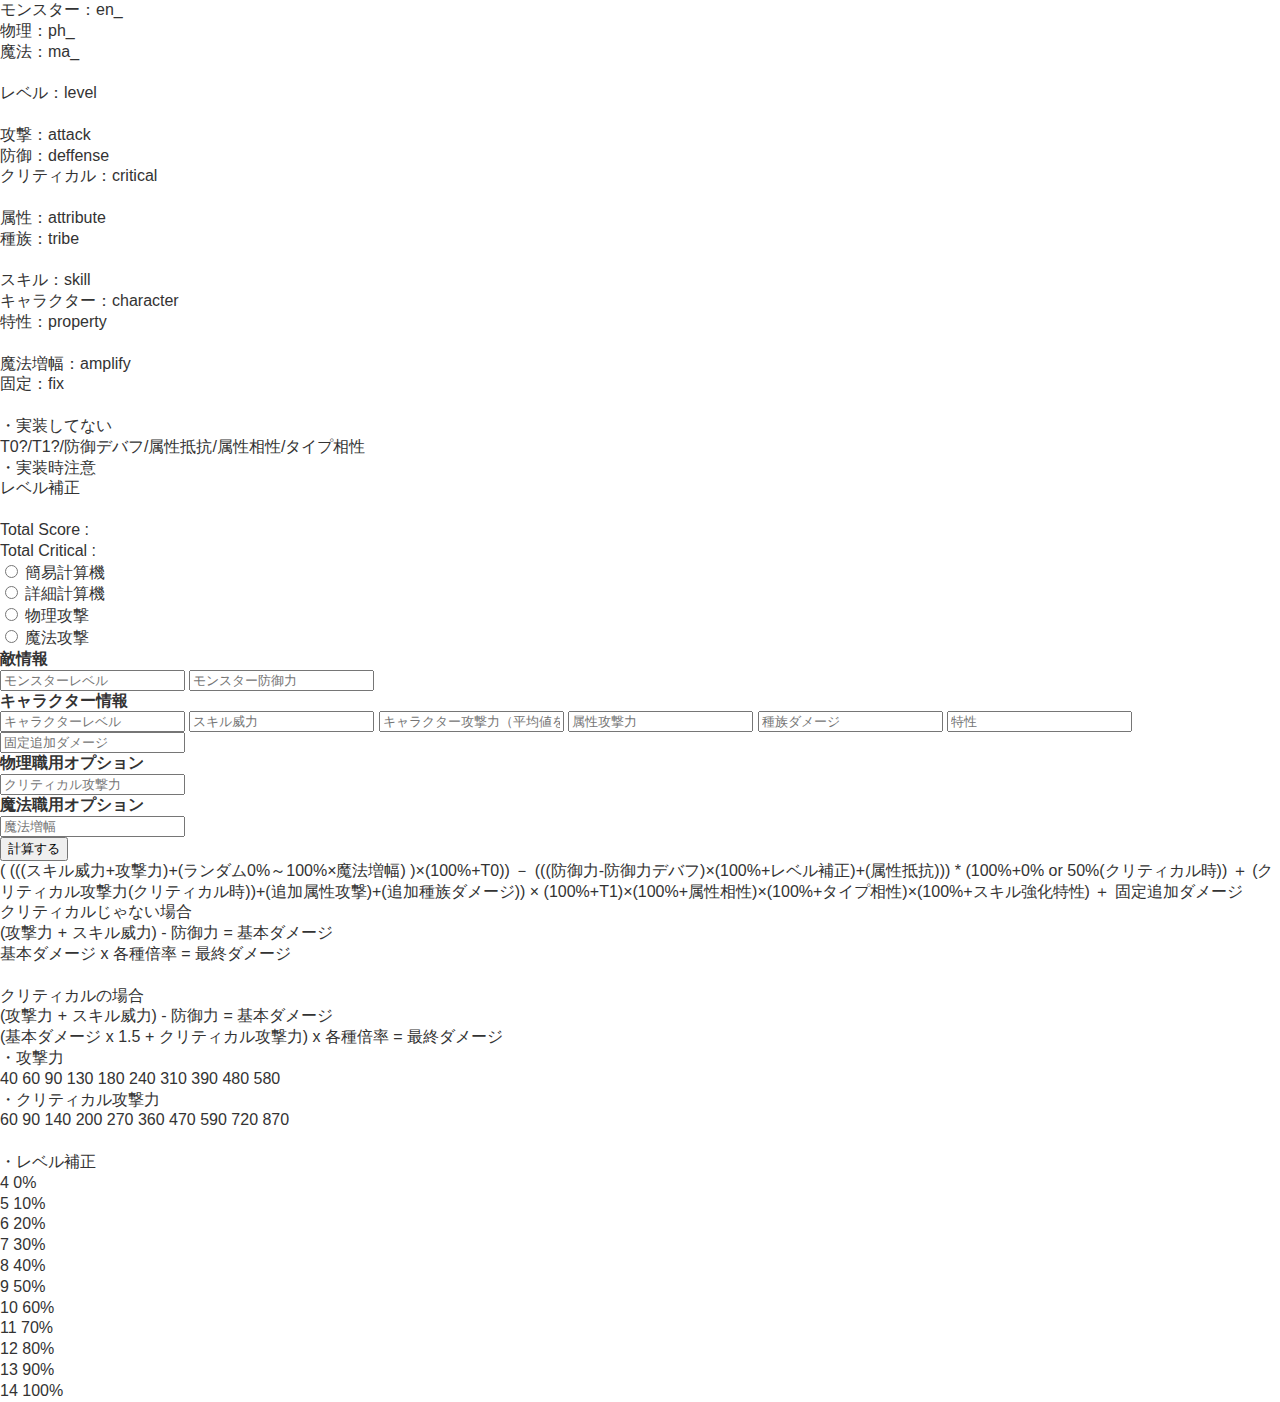
<file: index.html>
<!DOCTYPE html>
<html lang="ja-JP">
<head>
<meta http-equiv="X-UA-Compatible" content="IE=edge,chrome=1">
<meta charset="UTF-8">

<meta property="og:title" content="">
<meta property="og:type" content="">
<meta property="og:image" content="">
<meta property="og:url" content="">
<meta property="og:site_name" content="">
<meta property="og:description" content="">
<link rel="canonical" href="">

<title>ToS Damager.</title>

<link rel="stylesheet" type="text/css" href="./assets/styles/styles.css">

</head>
<body>  
モンスター：en_<br>
物理：ph_<br>
魔法：ma_<br><br>
  
レベル：level<br><br>
  
攻撃：attack<br>
防御：deffense<br>
クリティカル：critical<br><br>
  
属性：attribute<br>
種族：tribe<br><br>
  
スキル：skill<br>
キャラクター：character<br>
特性：property<br><br>
  
魔法増幅：amplify<br>
固定：fix<br><br>
  
  
  
・実装してない<br>
T0?/T1?/防御デバフ/属性抵抗/属性相性/タイプ相性<br>
・実装時注意<br>
レベル補正<br><br>
  
<div id="">
  <p>Total Score : <span id="totalScore"></span></p>
  <p>Total Critical : <span id="totalCritical"></span></p>
</div>
  
<div id="calculatorType">
  <label><input type="radio" name="cal_type" value="easy"> 簡易計算機</label><br>
  <label><input type="radio" name="cal_type" value="detail"> 詳細計算機</label><br>
</div>
<div id="attackType">
  <label><input type="radio" name="attack_type" value="ph"> 物理攻撃</label><br>
  <label><input type="radio" name="attack_type" value="ma"> 魔法攻撃</label><br>
</div>

<div id="">
  <h2>敵情報</h2>
  <input type="text" id="en_level" class="" placeholder="モンスターレベル">
  <input type="text" id="en_deffense" class="" placeholder="モンスター防御力">
</div>
  
<div id="">
  <h2>キャラクター情報</h2>
  <input type="text" id="character_level" class="" placeholder="キャラクターレベル">
  <input type="text" id="skill_power" class="" placeholder="スキル威力">
  <input type="text" id="character_attack" class="" placeholder="キャラクター攻撃力（平均値を入力）">
  <input type="text" id="attribute_attack" class="" placeholder="属性攻撃力">
  <input type="text" id="tribe_attack" class="" placeholder="種族ダメージ">
  <input type="text" id="property_attack" class="" placeholder="特性">
  <input type="text" id="fix_attack" class="" placeholder="固定追加ダメージ">
</div>
  
  
<div id="phMode">
  <h2>物理職用オプション</h2>
  <input type="text" id="ph_critical_attack" class="" placeholder="クリティカル攻撃力">
</div>
  
<div id="maMode">
  <h2>魔法職用オプション</h2>
  <input type="text" id="ma_amplify" class="" placeholder="魔法増幅">
</div>
  
<div id="">
  <button id="calculatorButton">計算する</button>
</div>

  
<blockquote>
(
(((スキル威力+攻撃力)+(ランダム0%～100%×魔法増幅) )×(100%+T0))
－
(((防御力-防御力デバフ)×(100%+レベル補正)+(属性抵抗)))
*
(100%+0% or 50%(クリティカル時))
＋
(クリティカル攻撃力(クリティカル時))+(追加属性攻撃)+(追加種族ダメージ))
×
(100%+T1)×(100%+属性相性)×(100%+タイプ相性)×(100%+スキル強化特性)
＋
固定追加ダメージ
</blockquote>
  
<blockquote>
クリティカルじゃない場合<br>
(攻撃力 + スキル威力) - 防御力 = 基本ダメージ<br>
基本ダメージ x 各種倍率 = 最終ダメージ<br><br>
クリティカルの場合<br>
(攻撃力 + スキル威力) - 防御力 = 基本ダメージ<br>
(基本ダメージ x 1.5 + クリティカル攻撃力) x 各種倍率 = 最終ダメージ
</blockquote>
  
  
・攻撃力<br>
40	60	90	130	180	240	310	390	480	580<br>
・クリティカル攻撃力<br>
60	90	140	200	270	360	470	590	720	870<br><br>
  
・レベル補正<br>
4	0%<br>
5	10%<br>
6	20%<br>
7	30%<br>
8	40%<br>
9	50%<br>
10	60%<br>
11	70%<br>
12	80%<br>
13	90%<br>
14	100%


<script src="./assets/scripts/third.js"></script>
<script src="./assets/scripts/scripts.js"></script>
</body>
</html>
</file>
<file: assets/styles/styles.css>
@charset "UTF-8";
/* reset styles */
body {
  font: 13px/1.3 "ヒラギノ角ゴ Pro W3", "Hiragino Kaku Gothic Pro", Osaka, "メイリオ", Meiryo, "ＭＳＰゴシック", sans-serif;
  color: #333;
}

html, body, div, span, object, iframe, h1, h2, h3, h4, h5, h6, p, blockquote, pre, abbr, address, cite, code, del, dfn, em, img, ins, kbd, q, samp, small, strong, sub, sup, var, b, i, dl, dt, dd, ol, ul, li, fieldset, form, label, legend, table, caption, tbody, tfoot, thead, tr, th, td, article, aside, canvas, details, figcaption, figure, footer, header, hgroup, menu, nav, section, summary, time, mark, audio, video {
  margin: 0;
  padding: 0;
  border: 0;
  outline: 0;
  font-size: 100%;
  vertical-align: baseline;
  background: transparent;
}

fieldset, img {
  border: 0;
}

address, caption, cite, code, dfn, em, strong, th, var {
  font-style: normal;
  font-weight: normal;
}

ol, ul {
  list-style: none;
}

table {
  border-collapse: collapse;
  border-spacing: 0;
}

caption, th {
  text-align: left;
}

article, aside, details, figcaption, figure, footer, header, hgroup, menu, nav, section {
  display: block;
}

img, video {
  max-width: 100%;
  height: auto;
}

.clearfix {
  *zoom: 1;
}

.clearfix:before, .clearfix:after {
  display: table;
  line-height: 0;
  content: "";
}

.clearfix:after {
  clear: both;
}

.js-hide {
  display: none;
}

.js-show {
  display: block;
}
</file>
